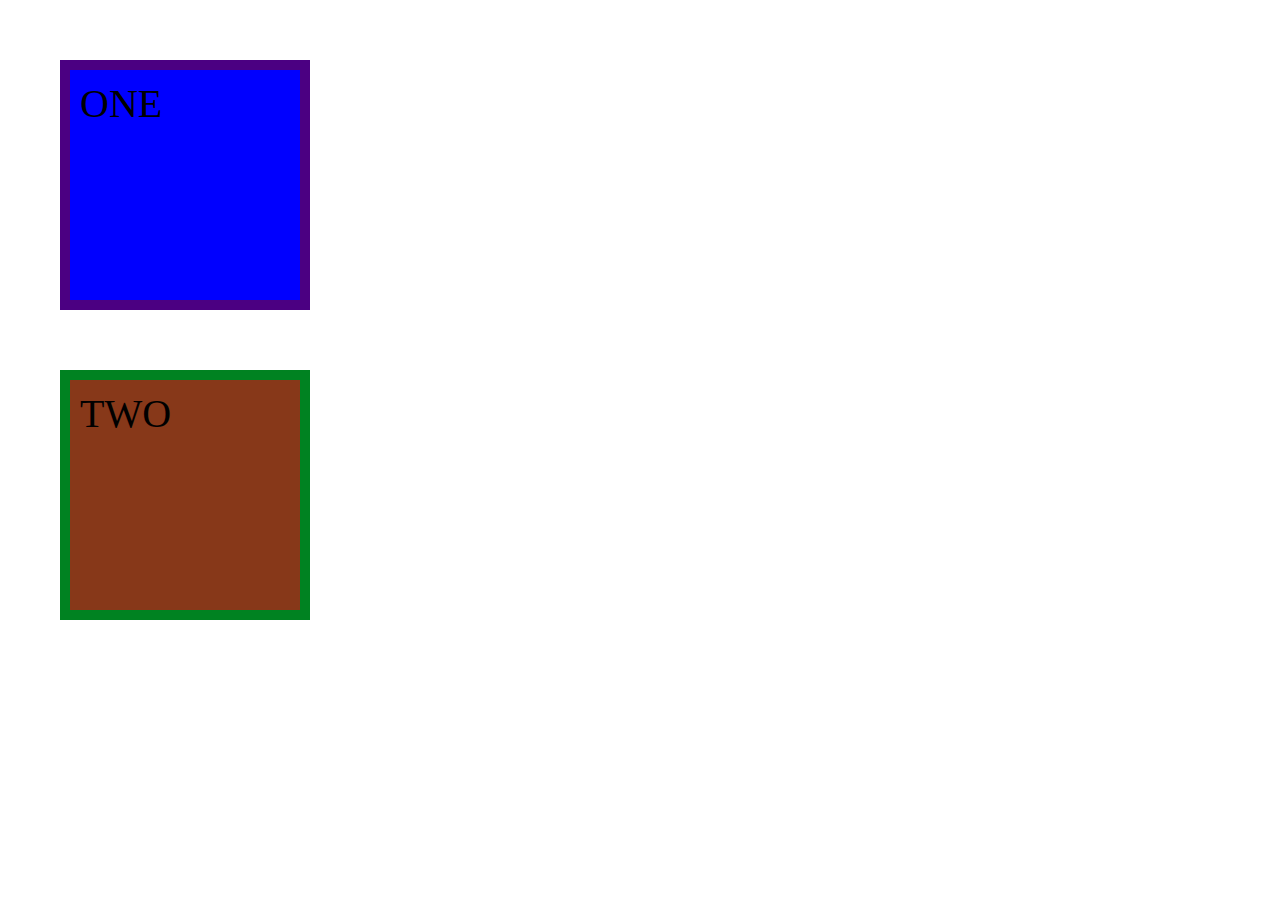
<file: boxmodel/index.html>
<!DOCTYPE html>
<html lang="en">
    <head>
        <meta charset="UTF-8">
        <title> box model</title>
        <link rel="stylesheet" href="styles.css">
    </head>

    <body>
        <div class="box-one">ONE</div>
        <P class="box-two">TWO</P>
    </body>
</html>
</file>
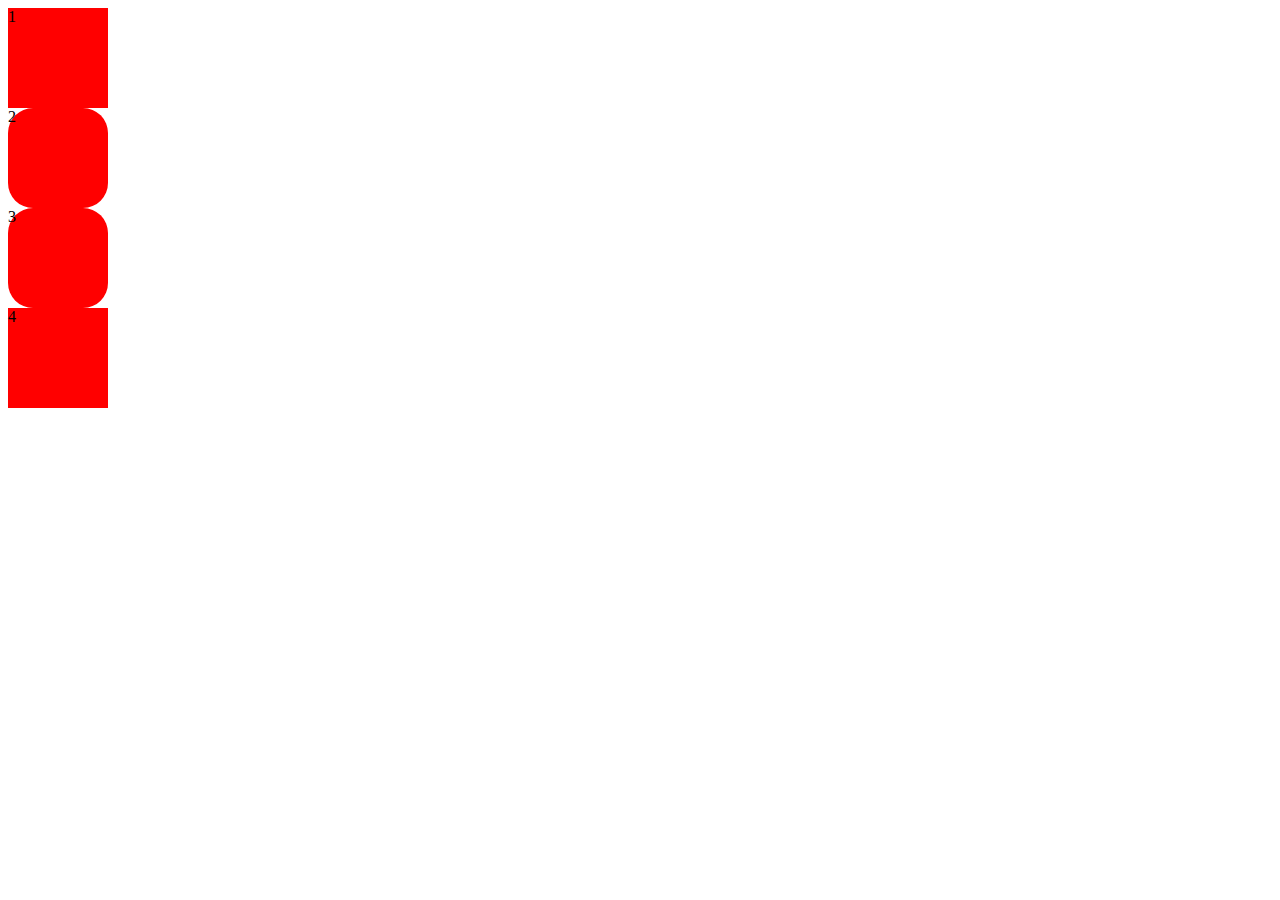
<file: flexbox/brocode/index.html>
<!DOCTYPE html>
<html lang="en"> 
    <head>
        <meta charset="UTF-8">
        <title>brocode</title>
        <link rel="stylesheet" href="./styles.css">
    </head>

    <body>
        <div class="container">
            <div class="box" id="box1">1</div>
            <div class="box" id="box2">2</div>
            <div class="box" id="box3">3</div>
            <div class="box" id="box4">4</div>
        </div>
    </body>
</html>
</file>
<file: boxmodel/styles.css>
*{
    padding: 0%;
    margin: 0%;
    font-size: 40px;
}
.box-one{
    width: 250px;
    height: 250px;
    background-color: blue;
    border: 10px solid indigo;
    padding: 10px;
    box-sizing: border-box;
    margin: 60px;
}

.box-two{
    width: 250px;
    height: 250px;
    background-color: rgba(131, 49, 17, 0.966);
    border: 10px solid rgb(0, 130, 33);
    padding: 10px;
    box-sizing: border-box;
    margin: 60px;
    
}
</file>
<file: flexbox/brocode/styles.css>
.box{
    width: 100px;
    height: 100px;
}


#box1{
    color: rgb(0, 0, 0);
    background-color: rgb(255, 0, 0);
    

}
#box2{
    color: rgb(0, 0, 0);
    background-color: rgb(255, 0, 0);
    border-radius: 25px

}
#box3{
    color: rgb(0, 0, 0);
    background-color: rgb(255, 0, 0);
    border-radius: 25px

}
#box4{
    color: rgb(0, 0, 0);
    background-color: rgb(255, 0, 0);
}
</file>
